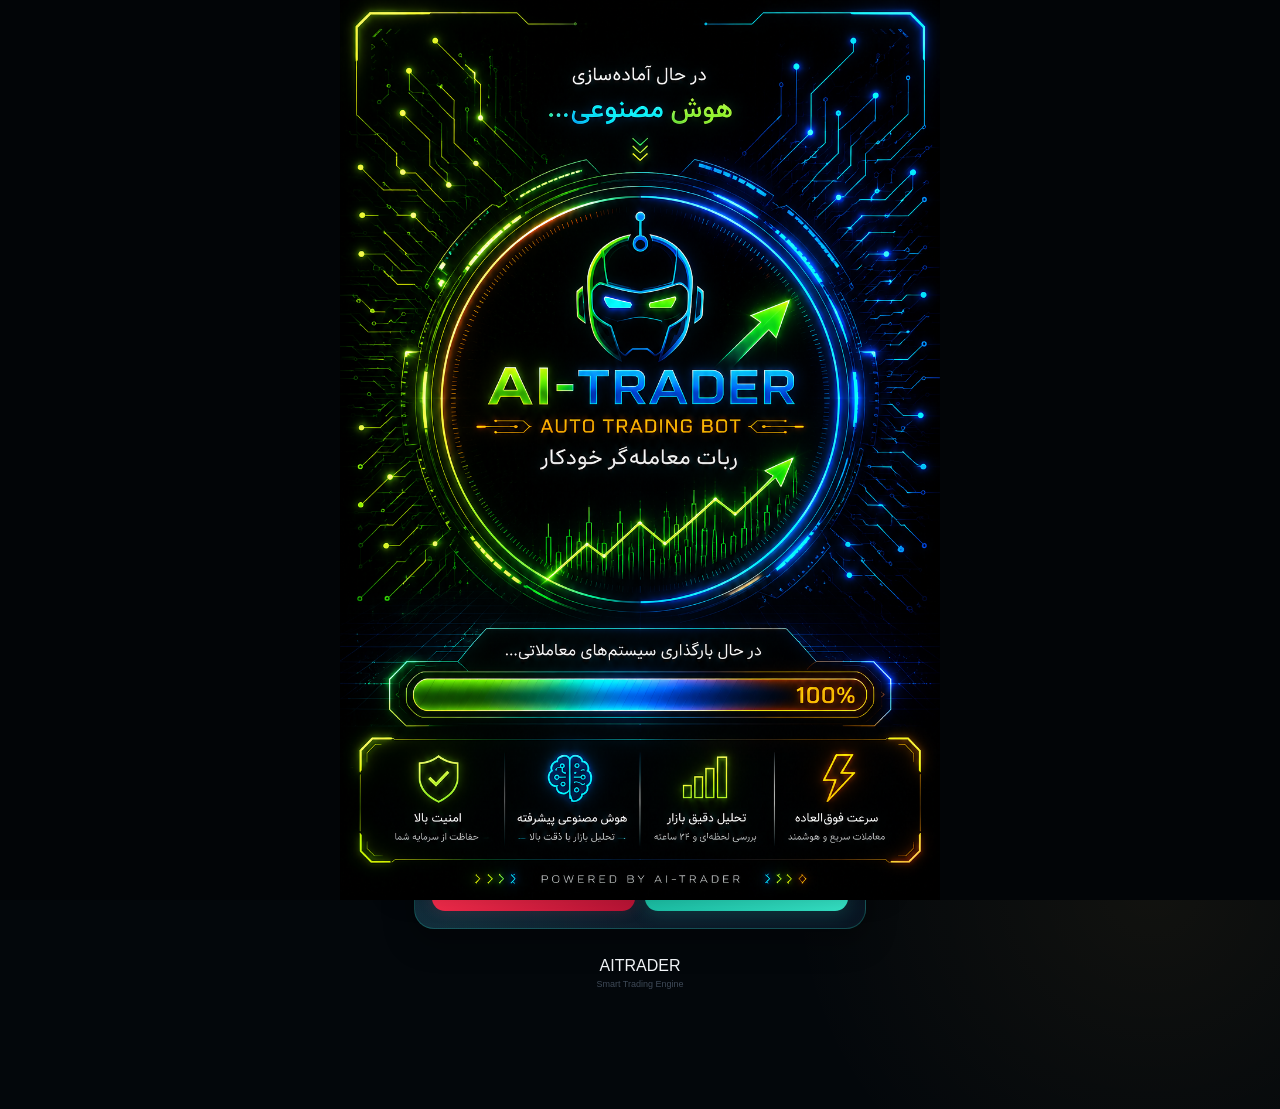
<file: index.html>
<!DOCTYPE html>
<html lang="fa" dir="rtl">

<head>
  <meta charset="UTF-8">
  <meta name="viewport" content="width=device-width, initial-scale=1.0">
  <meta name="theme-color" content="#05080d">

  <title>AI-Trader - دستیار هوشمند تحلیل بازار ارز دیجیتال</title>
  <meta name="description" content="AI-Trader یک دستیار هوشمند تلگرامی برای تحلیل بازار ارزهای دیجیتال و اطلاعات معاملاتی است. AI-Trader is an AI-powered Telegram crypto market analysis assistant providing trading insights and market information.">
  <meta name="keywords" content="AI Trader, AI Crypto Trading, Crypto Market Analysis, Trading Signals, تحلیل بازار ارز دیجیتال">
  <link rel="alternate" hreflang="fa" href="https://majid276890000.github.io/ai-trader-miniapp/">
  <link rel="alternate" hreflang="en" href="https://majid276890000.github.io/ai-trader-miniapp/">
  <link rel="alternate" hreflang="x-default" href="https://majid276890000.github.io/ai-trader-miniapp/">

  <link rel="stylesheet" href="style.css">
  <script src="https://telegram.org/js/telegram-web-app.js"></script>
</head>

<body>

  <div id="appSplash" class="app-splash">
  <img src="ai-trader-splash.png" alt="AI-Trader">
</div>

<div class="app">

    <!-- HEADER -->
    <header class="header">

      <div class="brand-wrap">
        <div class="brand">
          AI<span>TRADER</span>
        </div>

        <div class="subtitle">
          معامله‌گر هوشمند
        </div>
      </div>

      <div class="connection">
        <span class="dot"></span>
        آنلاین
      </div>

    </header>


    <!-- TOTAL BALANCE -->
    <section class="card balance-card page-section page-home">

      <div class="card-label">
        موجودی کل
      </div>

      <div
        id="walletBalance"
        class="balance"
      >
        0 USDT
      </div>

      <div
        id="walletTomanValue"
        class="wallet-toman-value"
      >
        ارزش تقریبی: در حال دریافت...
      </div>

      <div class="wallet-details">

        <div class="wallet-detail">
          <span>قابل استفاده</span>

          <strong id="walletAvailableBalance">
            0 USDT
          </strong>
        </div>

        <div class="wallet-detail">
          <span>قفل‌شده</span>

          <strong id="walletLockedBalance">
            0 USDT
          </strong>
        </div>

    </section>


    <!-- AI SIGNAL -->
    <section class="card signal-card page-section page-home">

      <div class="section-heading">

        <div>
          <div class="eyebrow">
            AI MARKET ENGINE
          </div>

          <h2>
            سیگنال هوش مصنوعی
          </h2>
        </div>

        <div class="signal-badge">
          LIVE
        </div>

      </div>

      <div
        id="signal"
        class="main-signal"
      >
        در حال تحلیل...
      </div>

      <div class="analysis-grid">

        <div class="analysis-item">
          <span>قیمت BTC</span>
          <strong id="btcPrice">-</strong>
        </div>

        <div class="analysis-item">
          <span>روند</span>
          <strong id="trend">-</strong>
        </div>

        <div class="analysis-item">
          <span>اعتماد</span>
          <strong id="confidence">-</strong>
        </div>

        <div class="analysis-item">
          <span>ریسک</span>
          <strong id="risk">-</strong>
        </div>

        <div class="analysis-item">
          <span>شاخص RSI (14)</span>
          <strong id="rsi">-</strong>
        </div>

        <div class="analysis-item">
          <span>میانگین قیمت ۲۰</span>
          <strong id="sma20">-</strong>
        </div>

        <div class="analysis-item">
          <span>میانگین قیمت ۵۰</span>
          <strong id="sma50">-</strong>
        </div>

        <div class="analysis-item">
          <span>حجم معاملات</span>
          <strong id="volumeRatio">-</strong>
        </div>

      </div>
    </section>


    <!-- BOT STATUS -->
    <section class="card status-card page-section page-home">

      <div class="section-title">
        وضعیت ربات
      </div>

      <div
        id="status"
        class="bot-status"
      >
        در حال بررسی...
      </div>

      <div class="buttons">

        <button
          class="start-btn"
          onclick="startBot()"
        >
          ▶ شروع ربات
        </button>

        <button
          class="stop-btn"
          onclick="stopBot()"
        >
          ■ توقف ربات
        </button>

      </div>

    </section>


    <!-- AUTO TRADE -->
    <section class="card auto-trade-card page-section page-trade">

      <div class="auto-trade-header">

        <div>
          <div class="eyebrow">
            AUTOMATION
          </div>

          <h2>
            معامله خودکار
          </h2>

          <p id="autoTradeStatus">
            در حال بررسی وضعیت...
          </p>
        </div>

        <div class="auto-icon">
          AI
        </div>

      </div>

      <div class="auto-trade-actions">
        <button
          id="autoTradeButton"
          class="auto-trade-button auto-start-button"
          onclick="startAutoTrade()"
          disabled
        >
          فعال‌سازی معامله خودکار
        </button>

        <button
          id="autoTradeStopButton"
          class="auto-trade-button auto-stop-button"
          onclick="stopAutoTrade()"
          disabled
        >
          توقف معامله خودکار
        </button>
      </div>

      <div class="auto-trade-stats">
        <div class="auto-trade-stat">
          <span>سود امروز</span>
          <strong id="todayProfit">0.00 USDT</strong>
        </div>
      </div>

    </section>


    <!-- WALLET -->
    <section class="card wallet-card page-section page-wallet">

      <div class="section-title">
        کیف پول
      </div>

      <!-- CHAIN WALLET CONNECTION -->
      <div class="chain-wallet-connection">
        <h3>اتصال کیف پول‌ها</h3>

    <div class="chain-wallet-row">
          <div>
            <strong>شبکه TRON</strong>
            <small id="tronWalletAddress">کیف پول متصل نیست</small>
          </div>
          <button type="button" id="connectTronWalletBtn">اتصال TRON</button>
        </div>
        <p id="tronUsdtBalance">موجودی USDT در TRON: ـ</p>
        <p id="tronWalletStatus" role="status" aria-live="polite">وضعیت TRON: متصل نیست</p>

      </div>
      <!-- END CHAIN WALLET CONNECTION -->

      <div class="wallet-actions">

        <button onclick="walletDeposit()">
          <span>＋</span>
          واریز
        </button>

        <button type="button" onclick="openWithdrawModal(); return false;">
          <span>−</span>
          برداشت
        </button>

        <button onclick="openWithdrawModal(); return false;">
          <span>⌁</span>
          آدرس TRC20
        </button>

      </div>

      <h3>
        تراکنش‌های اخیر
      </h3>

      <div
        id="walletTransactions"
        class="wallet-transactions"
      >
        <p>
          در حال دریافت...
        </p>
      </div>

    </section>


    <!-- TRADES -->
    <section class="card trade-history-card page-section page-trade">

      <div class="section-heading">

        <div>
          <div class="eyebrow">
            TRADE LOG
          </div>

          <h2>
            تاریخچه معاملات
          </h2>
        </div>

        <span class="history-icon">
          ↗
        </span>

      </div>

      <div
        id="tradeHistory"
        class="trade-history"
      >
        <p>
          در حال دریافت...
        </p>
      </div>

    </section>


    <!-- SETTINGS -->
    <section class="card settings-card page-section page-settings">

      <div class="section-heading">
        <div>
          <div class="eyebrow">AI-TRADER</div>
          <h2>تنظیمات</h2>
        </div>
        <span class="settings-icon">⚙</span>
      </div>

      <div class="settings-item language-settings-item" style="margin:16px 0;">
        <div class="language-heading">
          <strong>زبان برنامه</strong>
          <small>انتخاب زبان نمایش برنامه</small>
        </div>
        <div id="appLanguage" class="language-grid" role="group" aria-label="زبان برنامه">
          <button type="button" class="language-option" data-language="fa"><span>🇮🇷</span><span>فارسی</span><span class="language-check">✓</span></button>
          <button type="button" class="language-option" data-language="en"><span>🇬🇧</span><span>English</span><span class="language-check">✓</span></button>
          <button type="button" class="language-option" data-language="ar"><span>🇸🇦</span><span>العربية</span><span class="language-check">✓</span></button>
          <button type="button" class="language-option" data-language="ru"><span>🇷🇺</span><span>Русский</span><span class="language-check">✓</span></button>
          <button type="button" class="language-option" data-language="tr"><span>🇹🇷</span><span>Türkçe</span><span class="language-check">✓</span></button>
        </div>
      </div>

      <div class="settings-list">

      <div class="settings-item" onclick="openSubscriptionSettings()" style="cursor:pointer;">
  <div><strong>مدیریت اشتراک</strong><small>مشاهده وضعیت و تمدید اشتراک</small></div>
  <span class="settings-value">۱۵ USDT ←</span>
</div>

  <div class="settings-item" onclick="openTradingModeModal()">
          <div>
            <strong>حالت معامله</strong>
            <small>مدیریت نحوه اجرای معاملات ربات</small>
          </div>
          <span id="tradingModeValue" class="settings-value">کم‌ریسک</span>
        </div>

        <div class="settings-item" onclick="openTradingCapitalModal()">
          <div>
            <strong>سرمایه معاملاتی</strong>
            <small>سرمایه مورد استفاده ربات</small>
          </div>
          <span id="tradingCapitalValue" class="settings-value">2 USDT</span>
        </div>

        <div class="settings-item" onclick="openWallexModal()" style="cursor:pointer;">
          <div>
            <strong>اتصال صرافی</strong>
            <small>مدیریت اتصال API والکس</small>
          </div>
          <span id="wallexConnectionValue" class="settings-value">بررسی وضعیت</span>
        </div>

        <div class="settings-item">
          <div>
            <strong>نسخه برنامه</strong>
            <small>AI-Trader Mini App</small>
          </div>
          <span class="settings-value">1.0</span>
        </div>

      </div>


  <div id="subscriptionSettingsPage" style="display:none;">
    <div class="section-heading">
      <h2>مدیریت اشتراک</h2>
      <button type="button" onclick="closeSubscriptionSettings()">بازگشت</button>
    </div>
  <div class="card subscription-card" style="margin:16px 0;padding:16px;">
        <h3>اشتراک AI-Trader</h3>
        <p id="subscriptionPlanDescription">اشتراک ۹۰ روزه — ۱۵ USDT</p>
        <div id="subscriptionStatus">در حال بررسی اشتراک...</div>
        <div id="subscriptionPaymentForm">
        <p>شبکه پرداخت: TRON (TRC20)</p>
        <label>آدرس مقصد پرداخت ۱۵ تتر:</label>
        <div id="subscriptionTreasuryAddress" dir="ltr">در حال دریافت آدرس...</div>
        <button type="button" id="copySubscriptionAddress">کپی آدرس پرداخت</button>
        <label for="subscriptionTxid">شناسه تراکنش TXID</label>
        <input id="subscriptionTxid" type="text"
          placeholder="TXID تراکنش را وارد کنید"
          autocomplete="off" style="width:100%;margin:10px 0;">
        <button type="button" id="submitSubscriptionPayment">
          ثبت پرداخت اشتراک
        </button>
        </div>
      </div>
  </div>

</section>


    <!-- FOOTER -->
    <footer>

      <div class="footer-brand">
        AI<span>TRADER</span>
      </div>

      <small>
        Smart Trading Engine
      </small>

    </footer>

  </div>



  <!-- PROFESSIONAL WITHDRAW MODAL -->
  <div id="withdrawModal" class="withdraw-modal">

    <div class="withdraw-panel">

      <div class="withdraw-header">
        <div>
          <div class="withdraw-eyebrow">SECURE WALLET</div>
          <h2>برداشت دارایی</h2>
        </div>

        <button
          type="button"
          class="withdraw-close"
          onclick="closeWithdrawModal()"
        >
          ×
        </button>
      </div>

      <div class="withdraw-balance-box">
        <span>موجودی قابل برداشت</span>
        <strong id="withdrawAvailableBalance">0 USDT</strong>
      </div>

      <div class="withdraw-methods">

        <button
          type="button"
          class="withdraw-method active"
          data-method="usdt"
          onclick="selectWithdrawMethod('usdt')"
        >
          <span class="withdraw-method-icon">₮</span>
          <span>
            <strong>USDT</strong>
            <small>برداشت رمزارزی</small>
          </span>
        </button>

        <button
          type="button"
          class="withdraw-method"
          data-method="fiat"
          onclick="selectWithdrawMethod('fiat')"
        >
          <span class="withdraw-method-icon">﷼</span>
          <span>
            <strong>ریالی</strong>
            <small>واریز به حساب بانکی</small>
          </span>
        </button>

      </div>

      <!-- USDT FORM -->
      <div id="withdrawUsdtForm" class="withdraw-form">

        <label>شبکه انتقال</label>

        <div class="network-selector">
          <span class="network-dot"></span>
          <div>
            <strong>TRON (TRC20)</strong>
            <small>شبکه سریع و کم‌هزینه</small>
          </div>
          <span class="network-check">✓</span>
        </div>

        <label for="withdrawAddress">
          آدرس کیف پول مقصد
        </label>

        <div class="withdraw-address-box">
          <input
            id="withdrawAddress"
            type="text"
            inputmode="text"
            autocomplete="off"
            placeholder="آدرس TRC20 را وارد کنید"
          />
          <span>TRC20</span>
        </div>

        <div class="withdraw-address-hint">
          فقط آدرس USDT روی شبکه TRON (TRC20) را وارد کنید.
        </div>

      <div
        id="tronAddressStatus"
        class="withdraw-address-hint"
        style="margin-top:8px;"
      >
        وضعیت آدرس: در حال بررسی...
      </div>

      <button
        type="button"
        id="saveTronAddressBtn"
        class="withdraw-submit"
        onclick="saveTronWithdrawalAddress()"
        style="margin-top:10px;"
      >
        ثبت آدرس برای تأیید
      </button>

        <label for="withdrawAmount">
          مقدار برداشت
        </label>

        <div class="amount-input-box">
          <input
            id="withdrawAmount"
            type="number"
            inputmode="decimal"
            min="0"
            step="0.00000001"
            placeholder="0.00"
          />

          <span>USDT</span>

          <button
            type="button"
            onclick="setMaxWithdrawAmount()"
          >
            حداکثر
          </button>
        </div>

        <div class="withdraw-summary">
          <div>
            <span>کارمزد شبکه</span>
            <strong>محاسبه هنگام ثبت</strong>
          </div>

          <div>
            <span>مبلغ دریافتی</span>
            <strong id="withdrawReceiveAmount">0 USDT</strong>
          </div>
        </div>

        <div class="withdraw-warning">
          <span>⚠</span>
          <p>
            قبل از تأیید، شبکه و اطلاعات برداشت را با دقت بررسی کنید.
            تراکنش‌های بلاکچینی پس از ارسال قابل برگشت نیستند.
          </p>
        </div>

      </div>

      <!-- FIAT FORM -->
      <div
        id="withdrawFiatForm"
        class="withdraw-form"
        style="display:none"
      >

        <label for="fiatWithdrawAmount">
          مبلغ برداشت
        </label>

        <div class="amount-input-box">
          <input
            id="fiatWithdrawAmount"
            type="number"
            inputmode="numeric"
            min="0"
            step="1000"
            placeholder="مثلاً ۱,۰۰۰,۰۰۰"
          />

          <span>تومان</span>
        </div>

        <label for="withdrawAccountHolder">
          نام صاحب حساب
        </label>

        <input
          id="withdrawAccountHolder"
          class="withdraw-text-input"
          type="text"
          placeholder="نام و نام خانوادگی"
        />

        <label for="withdrawIban">
          شماره شبا
        </label>

        <input
          id="withdrawIban"
          class="withdraw-text-input"
          type="text"
          inputmode="text"
          maxlength="26"
          placeholder="IR........................................"
        />

        <div class="withdraw-summary fiat-summary">
          <div>
            <span>نرخ تبدیل</span>
            <strong id="withdrawFiatRate">محاسبه هنگام ثبت</strong>
          </div>

          <div>
            <span>معادل USDT</span>
            <strong id="withdrawFiatUsdt">—</strong>
          </div>
        </div>

      </div>

      <button
        type="button"
        class="withdraw-submit"
        onclick="submitProfessionalWithdraw()"
      >
        ادامه برداشت
        <span>←</span>
      </button>

      <div class="withdraw-security">
        <span>🔒</span>
        برداشت امن با احراز هویت تلگرام
      </div>

    </div>

  </div>

  <!-- PROFESSIONAL DEPOSIT MODAL -->
  <div id="depositModal" class="withdraw-modal">

    <div class="withdraw-panel">

      <div class="withdraw-header">
        <div>
          <div class="withdraw-eyebrow">SECURE WALLET</div>
          <h2>واریز USDT</h2>
        </div>

        <button
          type="button"
          class="withdraw-close"
          onclick="closeDepositModal()"
        >
          ×
        </button>
      </div>

      <div class="withdraw-balance-box">
        <span>شبکه واریز</span>
        <strong>TRON (TRC20)</strong>
      </div>

      <div class="deposit-address-section">

        <label>آدرس اختصاصی واریز شما</label>

        <div class="withdraw-address-box">
          <input
            id="depositAddress"
            type="text"
            inputmode="text"
            autocomplete="off"
            readonly
            placeholder="در حال دریافت آدرس..."
          />

          <button
            type="button"
            id="copyDepositAddressBtn"
            onclick="copyDepositAddress()"
          >
            کپی
          </button>
        </div>

        <div
          id="depositAddressStatus"
          class="withdraw-address-hint"
          style="margin-top:8px;"
        >
          در حال بررسی وضعیت آدرس...
        </div>

      </div>

      <div class="withdraw-security" style="margin-top:16px;">
        <span>⚠️</span>
        فقط USDT روی شبکه TRON (TRC20) ارسال کنید.
      </div>

      <label
        for="depositTxid"
        style="display:block; margin-top:18px;"
      >
        TXID تراکنش
      </label>

      <input
        id="depositTxid"
        type="text"
        inputmode="text"
        autocomplete="off"
        placeholder="TXID تراکنش را وارد کنید"
        style="width:100%; margin-top:8px;"
      />

      <div class="withdraw-address-hint" style="margin-top:8px;">
        مبلغ واریز توسط سیستم از روی بلاکچین شناسایی می‌شود و نیازی به وارد کردن مبلغ نیست.
      </div>

      <button
        type="button"
        id="submitDepositBtn"
        class="withdraw-submit"
        onclick="submitDeposit()"
        style="margin-top:14px;"
      >
        بررسی و ثبت واریز
      </button>

      <div
        id="depositResult"
        class="withdraw-address-hint"
        style="margin-top:12px; text-align:center;"
      ></div>

    </div>

  </div>


<!-- ADMIN TRON ADDRESS PANEL -->
  <section
    id="adminTronPanel"
    class="card"
    style="display:none; margin-top:16px;"
  >
    <div class="section-heading">
      <div>
        <div class="eyebrow">ADMIN PANEL</div>
        <h2>تأیید آدرس‌های TRC20</h2>
      </div>
    </div>

    <div id="adminTronStatus">
      در حال بررسی درخواست‌ها...
    </div>

    <div
      id="adminTronPendingList"
      style="margin-top:12px;"
    ></div>
  </section>

  <button id="adminPanelToggleBtn" type="button"
  style="display:block; position:fixed; bottom:82px; right:50%; transform:translateX(50%); width:min(90%,420px); z-index:6001; padding:14px; border-radius:12px; background:#00c987; color:#06130e; font-weight:bold;"
  onclick="toggleAdminPanel()">ورود مدیر</button>

  <!-- BOTTOM NAVIGATION -->
  <nav class="bottom-nav" id="bottomNav">
    <button type="button" class="bottom-nav-item active" data-page="home">
      <span class="bottom-nav-icon">⌂</span>
      <span>خانه</span>
    </button>

    <button type="button" class="bottom-nav-item" data-page="trade">
      <span class="bottom-nav-icon">↗</span>
      <span>معامله</span>
    </button>

    <button type="button" class="bottom-nav-item" data-page="wallet">
      <span class="bottom-nav-icon">◈</span>
      <span>کیف پول</span>
    </button>

    <button type="button" class="bottom-nav-item" data-page="settings">
      <span class="bottom-nav-icon">⚙</span>
      <span>تنظیمات</span>
    </button>
  </nav>

  <script defer src="app.js?v=20261124-admin6"></script>

  <div id="tradingModeModal" class="withdraw-modal" style="display:none;">
    <div class="withdraw-modal-content">
      <div class="withdraw-modal-header">
        <strong>حالت معامله</strong>
        <button type="button" onclick="closeTradingModeModal()">×</button>
      </div>
      <div style="padding:16px;">
        <p style="margin-top:0;">نحوه اجرای معاملات ربات را انتخاب کنید:</p>
        <button type="button" onclick="selectTradingMode('LOW')" style="width:100%;margin:6px 0;">کم‌ریسک</button>
        <button type="button" onclick="selectTradingMode('MEDIUM')" style="width:100%;margin:6px 0;">متوسط</button>
        <button type="button" onclick="selectTradingMode('HIGH')" style="width:100%;margin:6px 0;">پرریسک</button>
      </div>
    </div>
  </div>

  <div id="tradingCapitalModal" class="withdraw-modal" style="display:none;">
    <div class="withdraw-modal-content">
      <div class="withdraw-modal-header">
        <strong>سرمایه معاملاتی</strong>
        <button type="button" onclick="closeTradingCapitalModal()">×</button>
      </div>
      <div style="padding:16px;">
        <p style="margin-top:0;">مقدار سرمایه مورد استفاده ربات را به USDT وارد کنید:</p>
        <input
          id="tradingCapitalInput"
          type="number"
          min="2"
          max="1000"
          step="0.01"
          placeholder="مثلاً 10"
          style="width:100%;box-sizing:border-box;padding:12px;margin:8px 0;"
        >
        <small>حداقل 2 و حداکثر 1000 USDT</small>
        <button
          type="button"
          onclick="saveTradingCapital()"
          style="width:100%;margin-top:14px;"
        >ذخیره</button>
      </div>
    </div>
  </div>


  <div id="wallexModal" class="withdraw-modal" style="display:none;">
    <div class="withdraw-modal-content">
      <div class="withdraw-modal-header">
        <strong>اتصال حساب Wallex</strong>
        <button type="button" onclick="closeWallexModal()">×</button>
      </div>
      <div style="padding:16px;">
        <p id="wallexConnectionStatus">وضعیت اتصال در حال بررسی است...</p>
        <button type="button" onclick="loadWallexBalance()" style="width:100%;margin:10px 0;">
          دریافت موجودی والکس
        </button>
        <pre id="wallexBalanceResult" style="white-space:pre-wrap;direction:rtl;text-align:right;padding:12px;background:rgba(128,128,128,.12);border-radius:8px;">هنوز موجودی دریافت نشده است.</pre>
        <input id="wallexApiKeyInput" type="password"
          autocomplete="off" placeholder="کلید API والکس"
          style="width:100%;box-sizing:border-box;padding:12px;margin:8px 0;">
        <button type="button" onclick="connectWallex()" style="width:100%;margin-top:10px;">
          آزمایش و ذخیره کلید
        </button>
        <button type="button" onclick="disconnectWallex()"
          style="width:100%;margin-top:10px;">
          قطع اتصال و حذف کلید
        </button>
      </div>
    </div>
  </div>

  <script type="module" src="./wallet-connect/assets/index-C7T5UNoW.js"></script>
</body>

</html>
</file>
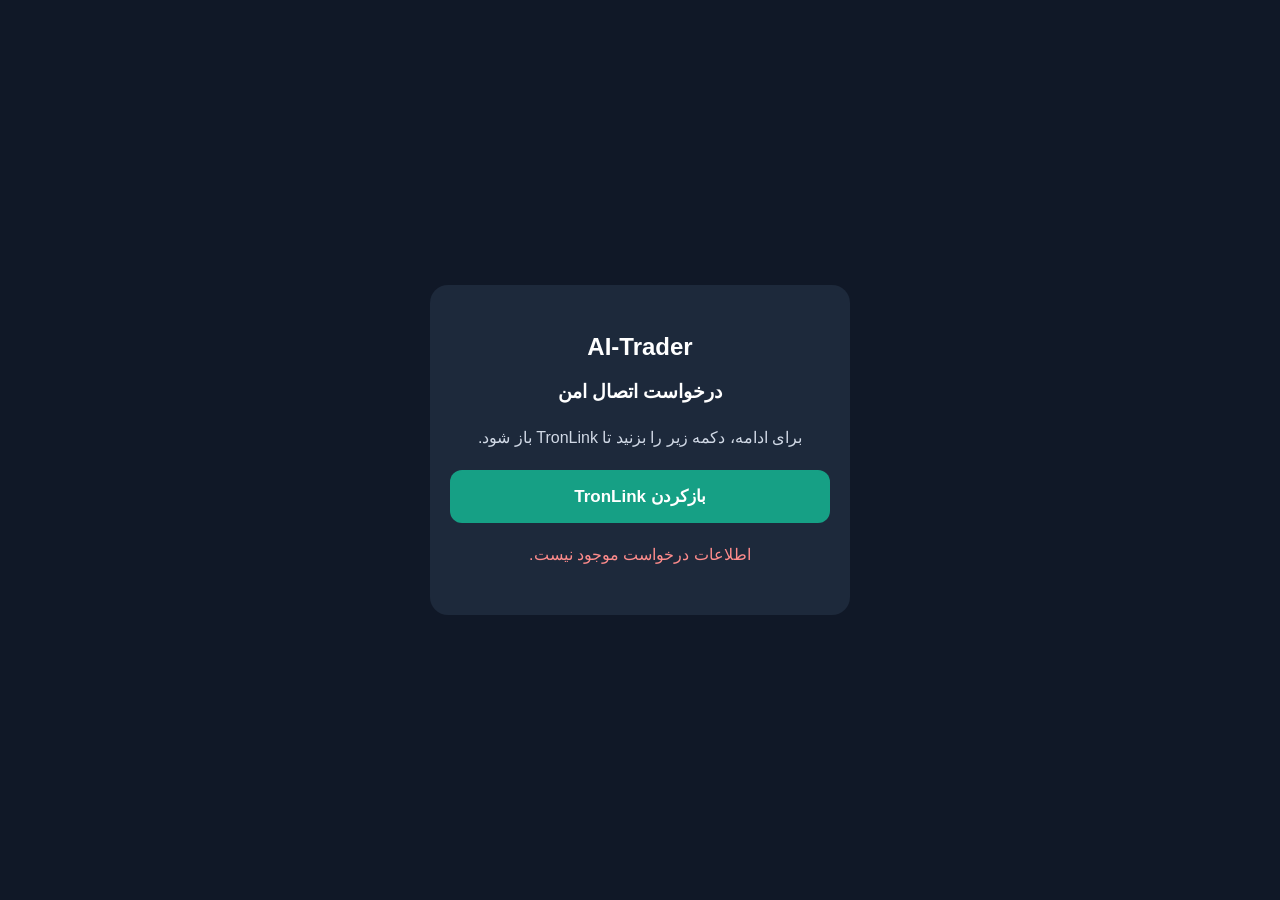
<file: tronlink-bridge.html>
<!doctype html>
<html lang="fa" dir="rtl">
<head>
<meta charset="utf-8">
<meta name="viewport" content="width=device-width,initial-scale=1">
<title>اتصال امن TronLink | AI-Trader</title>
<style>
body{font-family:sans-serif;background:#101827;color:#fff;display:grid;place-items:center;min-height:100vh;margin:0;padding:20px;box-sizing:border-box}
main{max-width:420px;width:100%;text-align:center;background:#1d293b;padding:28px 20px;border-radius:18px;box-sizing:border-box}
button{width:100%;padding:16px;border:0;border-radius:12px;background:#16a085;color:white;font-size:17px;font-weight:bold}
p{line-height:2;color:#d1d9e6}
#error{color:#ff8c8c}
</style>
</head>
<body>
<main>
<h2>AI-Trader</h2>
<h3 id="heading">درخواست اتصال امن</h3>
<p id="info">برای ادامه، دکمه زیر را بزنید تا TronLink باز شود.</p>
<button id="open" type="button">بازکردن TronLink</button>
<p id="error"></p>
</main>
<script>
(()=>{
 const error=document.getElementById("error");
 const button=document.getElementById("open");
 try{
  const raw=location.hash.slice(1);
  if(!raw)throw Error("اطلاعات درخواست موجود نیست.");
  const data=JSON.parse(decodeURIComponent(raw));
  const checks = {
    actionId: !!data.actionId,
    callbackUrl: data.callbackUrl==="https://ai-trader-backend-xfyg.onrender.com/tronlink-callback",
    action: ["login","sign"].includes(data.action),
    protocol: data.protocol==="TronLink",
    version: data.version==="1.0",
    chainId: data.chainId==="0x2b6653dc",
    url: data.url==="https://majid276890000.github.io/ai-trader-miniapp/"
  };
  const failed = Object.keys(checks).filter(key=>!checks[key]);
  if(failed.length) throw Error("فیلد نامعتبر: "+failed.join(", "));
  const link="tronlinkoutside://pull.activity?param="+encodeURIComponent(JSON.stringify(data));
  document.getElementById("heading").textContent=
    data.action==="login"?"اتصال کیف پول TRON":"امضای پیام امنیتی";
  button.addEventListener("click",()=>{location.href=link});
 }catch(e){
  button.disabled=true;
  error.textContent=e.message||"خطا در آماده‌سازی درخواست";
 }
})();
</script>
</body>
</html>
</file>
<file: style.css>
* {
  box-sizing: border-box;
  margin: 0;
  padding: 0;
}

:root {
  --bg: #03070b;
  --card: rgba(10, 17, 25, 0.92);
  --card2: rgba(13, 22, 32, 0.96);
  --green: #00ff99;
  --blue: #00d9ff;
  --gold: #ffc857;
  --red: #ff3b5f;
  --text: #f5f8fb;
  --muted: #7f8c9d;
  --border: rgba(0, 255, 153, 0.18);
}

html {
  background: var(--bg);
}

body {
  min-height: 100vh;
  direction: rtl;
  color: var(--text);
  font-family: Arial, sans-serif;
  background:
    radial-gradient(circle at 85% 0%, rgba(0, 255, 153, 0.14), transparent 32%),
    radial-gradient(circle at 5% 45%, rgba(0, 217, 255, 0.09), transparent 30%),
    radial-gradient(circle at 90% 80%, rgba(255, 200, 87, 0.06), transparent 25%),
    var(--bg);
}

button {
  border: 0;
  font-family: inherit;
  cursor: pointer;
}

.app {
  width: 100%;
  max-width: 480px;
  margin: auto;
  padding: 18px 14px 115px;
}

/* HEADER */

.header {
  display: flex;
  align-items: center;
  justify-content: space-between;
  margin-bottom: 18px;
  padding: 4px 2px;
}

.header h1 {
  color: var(--green);
  font-size: 27px;
  font-weight: 900;
  letter-spacing: 1px;
  text-shadow: 0 0 15px rgba(0, 255, 153, 0.55);
}

.subtitle {
  margin-top: 5px;
  color: var(--muted);
  font-size: 12px;
}

.connection {
  display: flex;
  align-items: center;
  gap: 6px;
  color: var(--green);
  font-size: 12px;
}

.dot {
  width: 8px;
  height: 8px;
  border-radius: 50%;
  background: var(--green);
  box-shadow: 0 0 12px var(--green);
}

/* CARDS */

.card {
  position: relative;
  overflow: hidden;
  margin-bottom: 14px;
  padding: 17px;
  border: 1px solid var(--border);
  border-radius: 20px;
  background: linear-gradient(
    145deg,
    rgba(14, 24, 34, 0.96),
    rgba(6, 12, 18, 0.94)
  );
  box-shadow:
    0 12px 30px rgba(0, 0, 0, 0.35),
    inset 0 1px 0 rgba(255, 255, 255, 0.035);
}

.card::before {
  content: "";
  position: absolute;
  top: 0;
  right: 18px;
  left: 18px;
  height: 1px;
  background: linear-gradient(
    90deg,
    transparent,
    rgba(0, 255, 153, 0.45),
    transparent
  );
}

.card h2 {
  margin-bottom: 14px;
  color: #ffffff;
  font-size: 17px;
}

.card h3 {
  margin: 18px 0 10px;
  color: #d9e2ec;
  font-size: 14px;
}

.card p {
  color: var(--muted);
  font-size: 13px;
  line-height: 1.8;
}

.card strong {
  color: #ffffff;
}

/* MARKET */

.card:nth-of-type(2) {
  border-color: rgba(0, 217, 255, 0.20);
}

.card:nth-of-type(2) strong {
  color: var(--blue);
}

/* BOT STATUS */

#status {
  margin-bottom: 4px;
  color: var(--green);
  font-size: 19px;
  font-weight: bold;
}

#signal {
  margin-bottom: 14px;
  color: var(--gold);
}

/* BUTTONS */

.buttons {
  display: grid;
  grid-template-columns: 1fr 1fr;
  gap: 9px;
  margin-top: 12px;
}

.buttons button {
  min-height: 45px;
  padding: 10px 8px;
  border-radius: 12px;
  color: #06100c;
  background: linear-gradient(135deg, var(--green), #00d9b0);
  font-size: 12px;
  font-weight: 800;
  box-shadow: 0 0 16px rgba(0, 255, 153, 0.16);
  transition: transform 0.15s, filter 0.15s;
}

.buttons button:active {
  transform: scale(0.97);
}

.buttons button:hover {
  filter: brightness(1.08);
}

/* PAPER / REAL TRADING */

.card:nth-of-type(3) {
  border-color: rgba(255, 200, 87, 0.16);
}

.card:nth-of-type(3) strong {
  color: var(--gold);
}

.card:nth-of-type(3) .buttons button:nth-child(2),
.card:nth-of-type(3) .buttons button:nth-child(4) {
  color: #ffffff;
  background: linear-gradient(135deg, #ff304f, #b91335);
  box-shadow: 0 0 16px rgba(255, 59, 95, 0.16);
}

/* WALLET */

.wallet-card {
  border-color: rgba(0, 217, 255, 0.25);
  background:
    radial-gradient(circle at 85% 15%, rgba(0, 217, 255, 0.08), transparent 35%),
    var(--card);
}

.wallet-balance {
  margin: 4px 0 16px;
  color: #ffffff;
  font-size: 30px;
  font-weight: 900;
  text-align: center;
  text-shadow: 0 0 18px rgba(0, 217, 255, 0.45);
}

.wallet-details {
  display: grid;
  grid-template-columns: 1fr 1fr;
  gap: 9px;
  margin-bottom: 12px;
}

.wallet-detail {
  padding: 12px;
  border: 1px solid rgba(255, 255, 255, 0.06);
  border-radius: 13px;
  background: rgba(255, 255, 255, 0.035);
  text-align: center;
}

.wallet-detail span {
  display: block;
  margin-bottom: 6px;
  color: var(--muted);
  font-size: 11px;
}

.wallet-detail strong {
  color: var(--blue);
  font-size: 14px;
}

/* WALLET TRANSACTIONS */

.wallet-transactions {
  max-height: 280px;
  overflow-y: auto;
}

.wallet-transaction {
  margin-bottom: 8px;
  padding: 11px;
  border: 1px solid rgba(255, 255, 255, 0.06);
  border-radius: 12px;
  background: rgba(255, 255, 255, 0.025);
}

.wallet-transaction small {
  display: block;
  margin-top: 4px;
  color: var(--muted);
  font-size: 10px;
}

.confirm-withdraw-btn {
  width: 100%;
  margin-top: 9px;
  padding: 10px;
  border-radius: 9px;
  color: #06100c;
  background: var(--gold);
  font-weight: bold;
}

/* AUTO TRADE */

.auto-trade-card {
  border-color: rgba(0, 255, 153, 0.35);
  background:
    radial-gradient(circle at 15% 10%, rgba(0, 255, 153, 0.09), transparent 35%),
    var(--card);
}

#autoTradeStatus {
  padding: 11px;
  border-radius: 11px;
  background: rgba(0, 255, 153, 0.055);
  color: var(--muted);
}

#autoTradeButton {
  width: 100%;
  color: #03100b;
  background: linear-gradient(135deg, var(--green), #00d9b0);
  font-size: 14px;
}

/* TRADE HISTORY */

.trade-history-card {
  border-color: rgba(255, 200, 87, .28);
  background:
    radial-gradient(circle at 90% 0%, rgba(255, 200, 87, .09), transparent 40%),
    linear-gradient(145deg, #172638, #091522);
}

.trade-history-card .section-heading {
  display: flex;
  align-items: center;
  justify-content: space-between;
  gap: 12px;
  margin-bottom: 16px;
}

.trade-history-card .eyebrow {
  color: #e7bd63;
  font-size: 10px;
  font-weight: 800;
  letter-spacing: 1.5px;
}

.trade-history-card .section-heading h2 {
  margin: 5px 0 0;
  color: #f2f6fa;
}

.trade-history-card .history-icon {
  display: grid;
  place-items: center;
  width: 38px;
  height: 38px;
  border: 1px solid rgba(255, 200, 87, .25);
  border-radius: 12px;
  background: rgba(255, 200, 87, .09);
  color: #ffd477;
  font-size: 20px;
}

.trade-history {
  max-height: 390px;
  overflow-y: auto;
  overscroll-behavior: contain;
  padding: 2px 3px 2px 0;
  scrollbar-width: thin;
  scrollbar-color: rgba(255, 200, 87, .35) transparent;
}

.trade-history-item {
  display: flex;
  flex-direction: column;
  gap: 8px;
  margin-bottom: 10px;
  padding: 14px;
  border: 1px solid rgba(150, 180, 205, .13);
  border-radius: 14px;
  background: linear-gradient(135deg, rgba(20, 39, 57, .92), rgba(7, 19, 31, .88));
  box-shadow: 0 5px 16px rgba(0, 0, 0, .12);
  transition: border-color .2s ease, background .2s ease;
}

.trade-history-item strong {
  color: #35e2c5;
  font-size: 15px;
  font-weight: 800;
  overflow-wrap: anywhere;
}

.trade-history-item span {
  color: #9aafbf;
  font-size: 11px;
  line-height: 1.7;
  overflow-wrap: anywhere;
}

.trade-history-item span:last-child {
  color: #e7bd63;
}

/* FOOTER */

footer {
  padding: 14px 0 5px;
  text-align: center;
}

footer p {
  color: #647284;
  font-size: 11px;
}

footer small {
  display: block;
  margin-top: 4px;
  color: #3f4a58;
  font-size: 9px;
}

/* SCROLLBAR */

::-webkit-scrollbar {
  width: 4px;
}

::-webkit-scrollbar-track {
  background: transparent;
}

::-webkit-scrollbar-thumb {
  border-radius: 10px;
  background: rgba(0, 255, 153, 0.25);
}

/* MOBILE */

@media (max-width: 360px) {
  .app {
    padding-left: 10px;
    padding-right: 10px;
  }

  .header h1 {
    font-size: 23px;
  }

  .card {
    padding: 14px;
    border-radius: 17px;
  }

  .wallet-balance {
    font-size: 25px;
  }

  .buttons {
    gap: 7px;
  }

  .buttons button {
    font-size: 11px;
  }
}

/* =========================
   PROFESSIONAL WITHDRAW
   ========================= */

.withdraw-modal {
  position: fixed;
  inset: 0;
  z-index: 9999;
  display: none;
  align-items: flex-end;
  justify-content: center;
  padding: 12px;
  background: rgba(0, 0, 0, 0.72);
  backdrop-filter: blur(10px);
}

.withdraw-modal.open {
  display: flex;
}

.withdraw-panel {
  width: 100%;
  max-width: 520px;
  max-height: 92vh;
  overflow-y: auto;
  padding: 20px;
  border: 1px solid rgba(0, 217, 255, 0.28);
  border-radius: 24px 24px 16px 16px;
  background:
    radial-gradient(circle at 85% 0%, rgba(0, 217, 255, 0.10), transparent 35%),
    radial-gradient(circle at 10% 100%, rgba(0, 255, 153, 0.07), transparent 35%),
    var(--card);
  box-shadow:
    0 -10px 50px rgba(0, 0, 0, 0.55),
    0 0 35px rgba(0, 217, 255, 0.08);
  animation: withdrawPanelIn 0.22s ease-out;
}

@keyframes withdrawPanelIn {
  from {
    transform: translateY(35px);
    opacity: 0;
  }

  to {
    transform: translateY(0);
    opacity: 1;
  }
}

.withdraw-header {
  display: flex;
  align-items: center;
  justify-content: space-between;
  margin-bottom: 16px;
}

.withdraw-eyebrow {
  margin-bottom: 4px;
  color: var(--blue);
  font-size: 9px;
  font-weight: 800;
  letter-spacing: 1.5px;
}

.withdraw-header h2 {
  margin: 0;
  color: #ffffff;
  font-size: 21px;
}

.withdraw-close {
  width: 36px;
  height: 36px;
  padding: 0;
  border: 1px solid rgba(255, 255, 255, 0.08);
  border-radius: 50%;
  color: #ffffff;
  background: rgba(255, 255, 255, 0.05);
  font-size: 25px;
  line-height: 1;
}

.withdraw-balance-box {
  display: flex;
  align-items: center;
  justify-content: space-between;
  margin-bottom: 14px;
  padding: 14px;
  border: 1px solid rgba(0, 255, 153, 0.15);
  border-radius: 15px;
  background: rgba(0, 255, 153, 0.045);
}

.withdraw-balance-box span {
  color: var(--muted);
  font-size: 11px;
}

.withdraw-balance-box strong {
  color: var(--green);
  font-size: 16px;
}

.withdraw-methods {
  display: grid;
  grid-template-columns: 1fr 1fr;
  gap: 9px;
  margin-bottom: 18px;
}

.withdraw-method {
  display: flex;
  align-items: center;
  gap: 10px;
  min-height: 64px;
  padding: 10px;
  border: 1px solid rgba(255, 255, 255, 0.07);
  border-radius: 14px;
  color: #ffffff;
  background: rgba(255, 255, 255, 0.035);
  text-align: right;
}

.withdraw-method.active {
  border-color: rgba(0, 217, 255, 0.55);
  background: rgba(0, 217, 255, 0.08);
  box-shadow: 0 0 18px rgba(0, 217, 255, 0.08);
}

.withdraw-method-icon {
  display: grid;
  place-items: center;
  width: 38px;
  height: 38px;
  flex-shrink: 0;
  border-radius: 11px;
  color: var(--blue);
  background: rgba(0, 217, 255, 0.10);
  font-size: 18px;
  font-weight: 900;
}

.withdraw-method strong,
.withdraw-method small {
  display: block;
}

.withdraw-method strong {
  font-size: 13px;
}

.withdraw-method small {
  margin-top: 3px;
  color: var(--muted);
  font-size: 9px;
}

.withdraw-form label {
  display: block;
  margin: 12px 0 7px;
  color: #d8e3e8;
  font-size: 11px;
}

.network-selector {
  display: flex;
  align-items: center;
  gap: 10px;
  padding: 13px;
  border: 1px solid rgba(0, 255, 153, 0.22);
  border-radius: 13px;
  background: rgba(0, 255, 153, 0.045);
}

.network-dot {
  width: 9px;
  height: 9px;
  border-radius: 50%;
  background: var(--green);
  box-shadow: 0 0 10px var(--green);
}

.network-selector strong,
.network-selector small {
  display: block;
}

.network-selector strong {
  font-size: 12px;
}

.network-selector small {
  margin-top: 3px;
  color: var(--muted);
  font-size: 9px;
}

.network-check {
  margin-right: auto;
  color: var(--green);
  font-weight: 900;
}

.amount-input-box {
  display: flex;
  align-items: center;
  gap: 8px;
  padding: 5px 7px 5px 12px;
  border: 1px solid rgba(255, 255, 255, 0.09);
  border-radius: 13px;
  background: rgba(0, 0, 0, 0.20);
}

.amount-input-box:focus-within {
  border-color: rgba(0, 217, 255, 0.5);
  box-shadow: 0 0 15px rgba(0, 217, 255, 0.07);
}

.amount-input-box input {
  width: 100%;
  min-width: 0;
  padding: 10px 0;
  border: 0;
  outline: 0;
  color: #ffffff;
  background: transparent;
  font-size: 16px;
}

.amount-input-box > span {
  color: var(--blue);
  font-size: 11px;
  font-weight: 800;
}

.amount-input-box button {
  width: auto;
  margin: 0;
  padding: 8px 10px;
  border-radius: 9px;
  color: #03100b;
  background: var(--green);
  font-size: 10px;
  font-weight: 800;
}

.withdraw-text-input {
  box-sizing: border-box;
  width: 100%;
  padding: 12px;
  border: 1px solid rgba(255, 255, 255, 0.09);
  border-radius: 13px;
  outline: 0;
  color: #ffffff;
  background: rgba(0, 0, 0, 0.20);
  font-size: 13px;
}

.withdraw-text-input:focus {
  border-color: rgba(0, 217, 255, 0.5);
}

.withdraw-summary {
  display: grid;
  grid-template-columns: 1fr 1fr;
  gap: 8px;
  margin-top: 12px;
}

.withdraw-summary > div {
  padding: 11px;
  border-radius: 12px;
  background: rgba(255, 255, 255, 0.035);
}

.withdraw-summary span,
.withdraw-summary strong {
  display: block;
}

.withdraw-summary span {
  color: var(--muted);
  font-size: 9px;
}

.withdraw-summary strong {
  margin-top: 5px;
  color: #ffffff;
  font-size: 11px;
}

.withdraw-warning {
  display: flex;
  gap: 9px;
  margin-top: 12px;
  padding: 11px;
  border: 1px solid rgba(255, 200, 87, 0.16);
  border-radius: 12px;
  background: rgba(255, 200, 87, 0.035);
}

.withdraw-warning > span {
  color: var(--gold);
  font-size: 17px;
}

.withdraw-warning p {
  margin: 0;
  color: var(--muted);
  font-size: 9px;
  line-height: 1.8;
}

.withdraw-submit {
  display: flex;
  align-items: center;
  justify-content: center;
  gap: 10px;
  width: 100%;
  margin-top: 16px;
  padding: 14px;
  border: 0;
  border-radius: 13px;
  color: #03100b;
  background: linear-gradient(135deg, var(--green), #00d9b0);
  box-shadow: 0 0 20px rgba(0, 255, 153, 0.12);
  font-size: 14px;
  font-weight: 900;
}

.withdraw-submit span {
  font-size: 17px;
}

.withdraw-security {
  margin-top: 10px;
  color: var(--muted);
  font-size: 9px;
  text-align: center;
}

/* =========================
   REAL TRC20 DEPOSIT UI
   ========================= */

.deposit-address-section {
  margin-top: 14px;
}

.deposit-address-section > label {
  display: block;
  margin-bottom: 8px;
  color: var(--muted);
  font-size: 10px;
}

.withdraw-address-box {
  display: flex;
  align-items: stretch;
  gap: 8px;
}

.withdraw-address-box input {
  flex: 1;
  min-width: 0;
}

#copyDepositAddressBtn {
  flex: 0 0 auto;
  min-width: 58px;
  padding: 0 12px;
  border: 1px solid rgba(0, 217, 255, 0.28);
  border-radius: 11px;
  color: #ffffff;
  background: rgba(0, 217, 255, 0.08);
  font-size: 11px;
  font-weight: 800;
}

#copyDepositAddressBtn:active {
  transform: scale(0.97);
}

#submitDepositBtn:disabled {
  opacity: 0.55;
  cursor: wait;
}

#depositResult {
  min-height: 18px;
  line-height: 1.8;
}

/* =========================
   BOTTOM NAVIGATION
   ========================= */

.bottom-nav {
  position: fixed;
  right: 50%;
  bottom: 0;
  z-index: 5000;
  display: grid;
  grid-template-columns: repeat(4, 1fr);
  width: min(100%, 480px);
  min-height: 72px;
  padding: 8px 10px calc(8px + env(safe-area-inset-bottom));
  transform: translateX(50%);
  border-top: 1px solid rgba(0, 255, 153, 0.18);
  background: rgba(3, 7, 11, 0.94);
  backdrop-filter: blur(16px);
  box-shadow: 0 -10px 30px rgba(0, 0, 0, 0.35);
}

.bottom-nav-item {
  display: flex;
  align-items: center;
  justify-content: center;
  gap: 4px;
  flex-direction: column;
  min-height: 54px;
  padding: 5px 2px;
  border-radius: 13px;
  color: var(--muted);
  background: transparent;
  font-size: 10px;
  font-weight: 700;
  transition: 0.18s ease;
}

.bottom-nav-icon {
  font-size: 21px;
  line-height: 1;
}

.bottom-nav-item.active {
  color: var(--green);
  background: rgba(0, 255, 153, 0.07);
  text-shadow: 0 0 12px rgba(0, 255, 153, 0.55);
}

.bottom-nav-item:active {
  transform: scale(0.94);
}

@media (max-width: 360px) {
  .bottom-nav {
    min-height: 68px;
    padding-left: 6px;
    padding-right: 6px;
  }

  .bottom-nav-item {
    font-size: 9px;
  }

  .bottom-nav-icon {
    font-size: 19px;
  }
}


/* =========================
   SETTINGS PAGE
   ========================= */

.settings-card {
  border-color: rgba(255, 200, 87, 0.22);
  background:
    radial-gradient(
      circle at 85% 10%,
      rgba(255, 200, 87, 0.07),
      transparent 35%
    ),
    var(--card);
}

.settings-icon {
  display: grid;
  place-items: center;
  width: 40px;
  height: 40px;
  border: 1px solid rgba(255, 200, 87, 0.22);
  border-radius: 12px;
  color: var(--gold);
  background: rgba(255, 200, 87, 0.06);
  font-size: 20px;
}

.settings-list {
  display: flex;
  flex-direction: column;
  gap: 9px;
}

.settings-item {
  display: flex;
  align-items: center;
  justify-content: space-between;
  gap: 12px;
  padding: 14px;
  border: 1px solid rgba(255, 255, 255, 0.06);
  border-radius: 14px;
  background: rgba(255, 255, 255, 0.025);
}

.settings-item strong,
.settings-item small {
  display: block;
}

.settings-item strong {
  color: #ffffff;
  font-size: 13px;
}

.settings-item small {
  margin-top: 5px;
  color: var(--muted);
  font-size: 10px;
}

.settings-value {
  flex-shrink: 0;
  color: var(--gold);
  font-size: 11px;
  font-weight: 800;
}

/* =========================
   5-SECOND SPLASH SCREEN
   ========================= */

.app-splash {
  position: fixed;
  inset: 0;
  z-index: 10000;
  display: flex;
  align-items: center;
  justify-content: center;
  background: #020507;
  opacity: 1;
  visibility: visible;
  transition: opacity 0.5s ease, visibility 0.5s ease;
}

.app-splash img {
  width: 100%;
  height: 100%;
  object-fit: contain;
  display: block;
}

.app-splash.splash-hide {
  opacity: 0;
  visibility: hidden;
  pointer-events: none;
}

/* AUTO TRADE STATS */
.auto-trade-stats {
  display: grid;
  grid-template-columns: repeat(2, 1fr);
  gap: 10px;
  margin-top: 12px;
}

.auto-trade-stat {
  padding: 12px;
  border: 1px solid rgba(255, 255, 255, 0.07);
  border-radius: 13px;
  background: rgba(255, 255, 255, 0.025);
}

.auto-trade-stat span {
  display: block;
  color: var(--muted);
  font-size: 10px;
}

.auto-trade-stat strong {
  display: block;
  margin-top: 6px;
  color: var(--green);
  font-size: 14px;
}

.auto-trade-stat:last-child strong {
  color: var(--gold);
}

/* Chain wallet connection */
.chain-wallet-connection {
  margin: 18px 0;
  padding: 14px;
  border: 1px solid rgba(128, 128, 128, 0.25);
  border-radius: 14px;
}

.chain-wallet-connection h3 {
  margin: 0 0 12px;
  font-size: 16px;
}

.chain-wallet-row {
  display: flex;
  align-items: center;
  justify-content: space-between;
  gap: 12px;
  padding: 12px 0;
  border-bottom: 1px solid rgba(128, 128, 128, 0.2);
}

.chain-wallet-row > div {
  display: flex;
  flex-direction: column;
  gap: 5px;
  min-width: 0;
}

.chain-wallet-row small {
  overflow-wrap: anywhere;
  opacity: 0.75;
  direction: ltr;
  text-align: right;
}

.chain-wallet-row button {
  flex-shrink: 0;
  cursor: pointer;
}

.chain-wallet-row button:disabled {
  opacity: 0.6;
  cursor: wait;
}

#chainWalletStatus {
  margin: 12px 0 0;
  font-size: 13px;
  line-height: 1.7;
  overflow-wrap: anywhere;
}

/* PREMIUM ADMIN DASHBOARD */
#adminTronPanel {
  margin-top: 20px !important;
  padding: 18px !important;
  border: 1px solid rgba(0,217,255,.35);
  border-radius: 24px;
  background:
    radial-gradient(circle at 90% 0%, rgba(0,217,255,.12), transparent 38%),
    linear-gradient(145deg,#101e2c,#060d15);
  box-shadow: 0 15px 40px rgba(0,0,0,.45), 0 0 20px rgba(0,217,255,.06);
}

#adminTronPanel .section-heading {
  display: flex;
  align-items: center;
  justify-content: space-between;
  margin-bottom: 18px;
  padding-bottom: 14px;
  border-bottom: 1px solid rgba(0,217,255,.18);
}

#adminTronPanel .eyebrow {
  margin-bottom: 7px;
  color: var(--blue);
  font-size: 10px;
  font-weight: 900;
  letter-spacing: 2px;
}

#adminTronPanel h2 {
  color: #fff;
  font-size: 18px;
  font-weight: 900;
}

#adminTronPanel #adminTronStatus,
#adminTronPanel #adminWithdrawStatus,
#adminTronPanel #adminSubscriptionStatus {
  padding: 12px;
  border: 1px solid rgba(0,255,153,.18);
  border-radius: 13px;
  background: rgba(0,255,153,.055);
  color: #b9ffe1;
  font-size: 12px;
  line-height: 1.9;
}

#adminTronPanel .card {
  margin-top: 12px;
  padding: 15px;
  border: 1px solid rgba(0,217,255,.16);
  border-radius: 17px;
  background: linear-gradient(145deg,rgba(20,35,49,.98),rgba(7,14,22,.98));
  box-shadow: 0 8px 22px rgba(0,0,0,.25);
}

#adminTronPanel .card strong {
  color: #65e8ff;
  font-size: 14px;
}

#adminTronPanel button:not(#adminPanelToggleBtn) {
  min-height: 42px;
  padding: 10px 15px;
  border: 1px solid rgba(0,217,255,.25);
  border-radius: 12px;
  color: #eafaff;
  background: linear-gradient(135deg,#12364a,#102535);
  font-size: 12px;
  font-weight: 800;
  transition: .2s;
}

#adminTronPanel button:active {
  transform: scale(.97);
}

#adminTronPanel #adminTronPendingList .card button:first-child,
#adminTronPanel #adminSubscriptionList .card button:first-of-type {
  color: #04150e;
  background: linear-gradient(135deg,#00ff99,#00c98b);
  border: 0;
}

#adminTronPanel #adminTronPendingList .card button:last-child,
#adminTronPanel #adminSubscriptionList .card button:last-of-type,
#adminTronPanel #adminWithdrawProcessingList .card button {
  color: #fff;
  background: linear-gradient(135deg,#a91e3c,#ed3659);
  border: 0;
}

#adminTronPanel #adminWithdrawPendingList .card button {
  color: #04150e;
  background: linear-gradient(135deg,#00ff99,#00c98b);
  border: 0;
}

#adminTronPanel #adminWithdrawPendingList,
#adminTronPanel #adminWithdrawProcessingList,
#adminTronPanel #adminWithdrawFiatList,
#adminTronPanel #adminSubscriptionList {
  margin-top: 16px;
}

#adminTronPanel [style*="direction:ltr"] {
  padding: 10px;
  border: 1px solid rgba(0,217,255,.12);
  border-radius: 10px;
  background: rgba(0,0,0,.25);
  color: #75eaff;
  font-size: 11px;
  line-height: 1.8;
}

@media (max-width: 380px) {
  #adminTronPanel {
    padding: 13px !important;
  }

  #adminTronPanel .card {
    padding: 12px;
  }

  #adminTronPanel button:not(#adminPanelToggleBtn) {
    font-size: 11px;
    padding: 9px;
  }
}

/* PREMIUM SETTINGS PAGE */
.page-settings.settings-card {
  padding: 18px;
  border: 1px solid rgba(0,217,255,.28);
  border-radius: 24px;
  background:
    radial-gradient(circle at 90% 0%,rgba(0,217,255,.10),transparent 38%),
    linear-gradient(145deg,#101e2c,#060d15);
  box-shadow: 0 15px 40px rgba(0,0,0,.35);
}

.page-settings .section-heading {
  padding-bottom: 15px;
  border-bottom: 1px solid rgba(0,217,255,.18);
}

.page-settings .eyebrow {
  color: var(--blue);
}

.page-settings .settings-icon {
  color: var(--blue);
  border-color: rgba(0,217,255,.3);
  background: rgba(0,217,255,.08);
  border-radius: 14px;
}

.page-settings .settings-list {
  gap: 11px;
  margin-top: 15px;
}

.page-settings .settings-item {
  min-height: 66px;
  padding: 14px;
  border: 1px solid rgba(0,217,255,.15);
  border-radius: 16px;
  background: linear-gradient(145deg,rgba(20,35,49,.95),rgba(7,14,22,.95));
  transition: border-color .2s,background .2s;
}

.page-settings .settings-item[onclick] {
  cursor: pointer;
}

.page-settings .settings-item[onclick]:active {
  border-color: rgba(0,217,255,.55);
  background: rgba(0,217,255,.08);
}

.page-settings .settings-item strong {
  font-size: 13px;
  font-weight: 800;
}

.page-settings .settings-item small {
  font-size: 10px;
  line-height: 1.8;
}

.page-settings .settings-value {
  padding: 7px 10px;
  border: 1px solid rgba(0,217,255,.2);
  border-radius: 10px;
  color: #65e8ff;
  background: rgba(0,217,255,.07);
  font-size: 11px;
}

.page-settings #appLanguage {
  max-width: 125px;
  min-height: 40px;
  padding: 8px 10px;
  border: 1px solid rgba(0,217,255,.28);
  border-radius: 11px;
  color: #eafaff;
  background: #102535;
  font-size: 12px;
}

.page-settings .subscription-card {
  margin: 18px 0 !important;
  padding: 17px !important;
  border: 1px solid rgba(0,217,255,.25);
  border-radius: 19px;
  background:
    radial-gradient(circle at 100% 0%,rgba(0,217,255,.09),transparent 40%),
    linear-gradient(145deg,#142638,#08121d);
  box-shadow: 0 9px 24px rgba(0,0,0,.25);
}

.page-settings .subscription-card h3 {
  color: #65e8ff;
  font-size: 16px;
  font-weight: 900;
}

.page-settings .subscription-card p,
.page-settings .subscription-card label {
  color: #c2d3df;
  font-size: 11px;
  line-height: 2;
}

.page-settings #subscriptionTreasuryAddress {
  margin: 10px 0;
  padding: 11px;
  overflow-wrap: anywhere;
  border: 1px solid rgba(0,217,255,.2);
  border-radius: 11px;
  color: #75eaff;
  background: rgba(0,0,0,.25);
  font-size: 11px;
}

.page-settings .subscription-card input {
  box-sizing: border-box;
  min-height: 43px;
  padding: 11px;
  border: 1px solid rgba(0,217,255,.22);
  border-radius: 11px;
  color: #fff;
  background: rgba(0,0,0,.3);
}

.page-settings .subscription-card button {
  min-height: 42px;
  padding: 10px 14px;
  border: 1px solid rgba(0,217,255,.25);
  border-radius: 11px;
  color: #eafaff;
  background: linear-gradient(135deg,#12364a,#102535);
  font-size: 12px;
  font-weight: 800;
}

@media (max-width:380px) {
  .page-settings.settings-card {
    padding: 13px;
  }

  .page-settings .settings-item {
    padding: 11px;
  }

  .page-settings .settings-value {
    padding: 6px 8px;
    font-size: 10px;
  }
}

/* PREMIUM TRADING MODE AND WALLEX MODALS */
#tradingModeModal .withdraw-modal-content,
#wallexModal .withdraw-modal-content {
  width: 100%;
  max-width: 460px;
  max-height: 88vh;
  overflow-y: auto;
  border: 1px solid rgba(0, 217, 255, .3);
  border-radius: 22px;
  background: linear-gradient(145deg, #102638, #091724);
  color: #eafaff;
  box-shadow: 0 15px 45px rgba(0, 0, 0, .5),
              0 0 24px rgba(0, 217, 255, .08);
}

#tradingModeModal .withdraw-modal-header,
#wallexModal .withdraw-modal-header {
  display: flex;
  align-items: center;
  justify-content: space-between;
  padding: 16px;
  border-bottom: 1px solid rgba(0, 217, 255, .2);
  color: #35e0d0;
}

#tradingModeModal .withdraw-modal-header button,
#wallexModal .withdraw-modal-header button {
  width: 36px;
  height: 36px;
  border: 1px solid rgba(0, 217, 255, .3);
  border-radius: 12px;
  background: #173447;
  color: #fff;
  font-size: 22px;
}

#tradingModeModal .withdraw-modal-content > div:last-child button,
#wallexModal .withdraw-modal-content > div:last-child button {
  min-height: 46px;
  border: 1px solid rgba(0, 217, 255, .25);
  border-radius: 13px;
  background: linear-gradient(110deg, #12394a, #14504e);
  color: #efffff;
  font-size: 14px;
  font-weight: 700;
  transition: .2s ease;
}

#tradingModeModal .withdraw-modal-content > div:last-child button:active,
#wallexModal .withdraw-modal-content > div:last-child button:active {
  transform: scale(.98);
  border-color: #35e0d0;
}

#wallexModal #wallexApiKeyInput {
  min-height: 46px;
  border: 1px solid rgba(0, 217, 255, .3) !important;
  border-radius: 12px;
  background: #081a28 !important;
  color: #eafaff;
  outline: none;
}

#wallexModal #wallexApiKeyInput:focus {
  border-color: #35e0d0 !important;
  box-shadow: 0 0 0 3px rgba(53, 224, 208, .12);
}

#wallexModal #wallexBalanceResult {
  padding: 12px;
  overflow-x: auto;
  border: 1px solid rgba(0, 217, 255, .18);
  border-radius: 12px;
  background: #081a28;
  color: #b9e9e9;
  white-space: pre-wrap;
}

#wallexModal #wallexConnectionStatus {
  color: #b9e9e9;
  line-height: 1.8;
}

#appLanguage {
  border: 1px solid rgba(0, 217, 255, .4);
  border-radius: 12px;
  background-color: #102638;
  color: #eafaff;
  padding: 11px 14px;
  outline: none;
}

#appLanguage option {
  background: #102638;
  color: #eafaff;
}

#appLanguage:focus {
  border-color: #35e0d0;
  box-shadow: 0 0 0 3px rgba(53, 224, 208, .12);
}

/* ===== LANGUAGE CARDS ===== */
.page-settings .language-settings-item {
  display: block;
  width: 100%;
}

.page-settings .language-heading {
  display: flex;
  flex-direction: column;
  gap: 5px;
  margin-bottom: 14px;
}

.page-settings .language-grid {
  display: grid;
  grid-template-columns: repeat(2, minmax(0, 1fr));
  gap: 10px;
  width: 100%;
}

.page-settings .language-option {
  appearance: none;
  width: 100%;
  min-height: 54px;
  display: flex;
  align-items: center;
  gap: 9px;
  padding: 10px 12px;
  border: 1px solid rgba(130, 160, 180, .2);
  border-radius: 13px;
  background: rgba(18, 35, 53, .85);
  color: #e7f2f7;
  font: inherit;
  text-align: start;
  cursor: pointer;
}

.page-settings .language-option.active {
  border: 1px solid #25d6bd;
  background: linear-gradient(135deg, rgba(20, 105, 105, .35), rgba(18, 35, 53, .95));
  box-shadow: 0 0 12px rgba(37, 214, 189, .12);
}

.page-settings .language-check {
  margin-inline-start: auto;
  color: #25d6bd;
  opacity: 0;
  font-weight: bold;
}

.page-settings .language-option.active .language-check {
  opacity: 1;
}

/* ===== TRADING CAPITAL MODAL ===== */
#tradingCapitalModal .withdraw-modal-content {
  width: min(100%, 440px);
  max-width: 440px;
  border: 1px solid rgba(37, 214, 189, .28);
  border-radius: 20px 20px 14px 14px;
  background: linear-gradient(160deg, #14283a, #091522);
  color: #edf7fa;
  box-shadow: 0 18px 55px rgba(0, 0, 0, .48);
  overflow: hidden;
}

#tradingCapitalModal .withdraw-modal-header {
  padding: 16px 18px;
  border-bottom: 1px solid rgba(255, 255, 255, .08);
  color: #25d6bd;
}

#tradingCapitalModal .withdraw-modal-header button {
  color: #eaf5f7;
  background: rgba(255, 255, 255, .08);
  border: 1px solid rgba(255, 255, 255, .12);
  border-radius: 10px;
}

#tradingCapitalModal .withdraw-modal-content p {
  color: #d5e5eb;
  line-height: 1.8;
}

#tradingCapitalInput {
  border: 1px solid rgba(37, 214, 189, .3);
  border-radius: 12px;
  background: #0b1b29;
  color: #fff;
  outline: none;
}

#tradingCapitalInput:focus {
  border-color: #25d6bd;
  box-shadow: 0 0 0 3px rgba(37, 214, 189, .12);
}

#tradingCapitalModal .withdraw-modal-content small {
  color: #9bb2bf;
}

#tradingCapitalModal .withdraw-modal-content > div:last-child > button {
  min-height: 46px;
  border: 0;
  border-radius: 12px;
  background: linear-gradient(110deg, #12a995, #25d6bd);
  color: #06211f;
  font-weight: 700;
}

/* ===== PREMIUM HOME DASHBOARD ===== */

/* BALANCE */
.balance-card.page-home {
  border-color: rgba(37, 214, 189, .35);
  background:
    radial-gradient(circle at 85% 10%, rgba(37, 214, 189, .15), transparent 42%),
    linear-gradient(145deg, #142b3b, #081522);
}

.balance-card .card-label {
  color: #9db8c5;
  font-size: 13px;
  font-weight: 600;
}

.balance-card .balance {
  margin: 12px 0 8px;
  color: #35e2c5;
  font-size: clamp(30px, 8vw, 38px);
  font-weight: 900;
  text-align: center;
  direction: ltr;
  text-shadow: 0 0 22px rgba(37, 214, 189, .25);
}

.balance-card .wallet-toman-value {
  margin: 8px 0 18px;
  color: #9bb5c3;
  font-size: 12px;
  text-align: center;
}

.balance-card .wallet-details {
  gap: 10px;
  margin-bottom: 0;
}

.balance-card .wallet-detail {
  border-color: rgba(37, 214, 189, .16);
  background: rgba(5, 18, 29, .65);
}

.balance-card .wallet-detail strong {
  color: #35e2c5;
  font-size: 15px;
}

/* AI SIGNAL */
.signal-card.page-home {
  border-color: rgba(0, 217, 255, .28);
  background:
    radial-gradient(circle at 90% 0%, rgba(0, 217, 255, .10), transparent 40%),
    linear-gradient(145deg, #102637, #081522);
}

.signal-card .section-heading {
  display: flex;
  align-items: center;
  justify-content: space-between;
  gap: 10px;
  margin-bottom: 16px;
}

.signal-card .eyebrow {
  margin-bottom: 6px;
  color: #35c9e8;
  font-size: 10px;
  letter-spacing: 1.4px;
  font-weight: 700;
}

.signal-card .section-heading h2 {
  margin: 0;
}

.signal-card .signal-badge {
  padding: 6px 11px;
  border: 1px solid rgba(37, 214, 189, .3);
  border-radius: 20px;
  background: rgba(37, 214, 189, .10);
  color: #35e2c5;
  font-size: 10px;
  font-weight: 800;
}

.signal-card .main-signal {
  min-height: 48px;
  display: flex;
  align-items: center;
  justify-content: center;
  margin-bottom: 15px;
  padding: 12px;
  border: 1px solid rgba(0, 217, 255, .18);
  border-radius: 13px;
  background: rgba(3, 15, 26, .65);
  color: #35d9f2;
  font-size: 17px;
  font-weight: 800;
  text-align: center;
}

.signal-card .analysis-grid {
  display: grid;
  grid-template-columns: repeat(2, minmax(0, 1fr));
  gap: 9px;
}

.signal-card .analysis-item {
  min-width: 0;
  padding: 12px 10px;
  border: 1px solid rgba(120, 190, 210, .13);
  border-radius: 12px;
  background: rgba(5, 18, 29, .62);
}

.signal-card .analysis-item span {
  display: block;
  margin-bottom: 7px;
  color: #91aab8;
  font-size: 11px;
}

.signal-card .analysis-item strong {
  color: #e5f7fb;
  font-size: 14px;
  overflow-wrap: anywhere;
}

/* BOT STATUS */
.status-card.page-home {
  border-color: rgba(37, 214, 189, .25);
  background:
    radial-gradient(circle at 10% 100%, rgba(37, 214, 189, .08), transparent 45%),
    linear-gradient(145deg, #14283a, #091522);
}

.status-card .section-title {
  margin-bottom: 13px;
  color: #dcecf2;
  font-size: 15px;
  font-weight: 800;
}

.status-card #status {
  margin-bottom: 14px;
  padding: 13px;
  border: 1px solid rgba(37, 214, 189, .18);
  border-radius: 12px;
  background: rgba(5, 18, 29, .65);
  color: #35e2c5;
  font-size: 15px;
  text-align: center;
}

.status-card .buttons {
  gap: 10px;
  margin-top: 0;
}

.status-card .buttons button {
  min-height: 48px;
  border-radius: 13px;
  font-size: 13px;
  font-weight: 800;
}

.status-card .buttons .start-btn {
  color: #05231e;
  background: linear-gradient(135deg, #16b99f, #35e2c5);
  box-shadow: 0 5px 18px rgba(37, 214, 189, .16);
}

.status-card .buttons .stop-btn {
  color: #fff;
  background: linear-gradient(135deg, #e84b64, #a91e3b);
  box-shadow: 0 5px 18px rgba(232, 75, 100, .15);
}

/* SEPARATE AUTO TRADE CONTROLS */
.auto-trade-actions {
  display: flex;
  flex-direction: column;
  gap: 12px;
  width: 100%;
  margin-top: 16px;
}

.auto-trade-actions .auto-trade-button {
  width: 100%;
  min-height: 50px;
  border: 0;
  border-radius: 13px;
  font-size: 14px;
  font-weight: 800;
}

.auto-trade-actions .auto-start-button {
  color: #03100b;
  background: linear-gradient(135deg, #00ff99, #00c98f);
}

.auto-trade-actions .auto-stop-button {
  color: #fff;
  background: linear-gradient(135deg, #ff526f, #b91f42);
  box-shadow: 0 5px 18px rgba(232, 75, 100, .15);
}

.auto-trade-actions .auto-trade-button:disabled {
  opacity: .42;
  cursor: not-allowed;
  filter: saturate(.55);
}

/* PREMIUM WALLET DESIGN */
.wallet-card {
  border: 1px solid rgba(0, 217, 255, .3);
  border-radius: 24px;
  background:
    radial-gradient(ellipse at 90% 0%, rgba(0,217,255,.13), transparent 45%),
    linear-gradient(145deg, #101d31, #09111f);
  box-shadow: 0 12px 35px rgba(0,0,0,.28);
  padding: 20px;
}

.wallet-card .section-title {
  font-size: 21px;
  font-weight: 900;
  color: #fff;
  margin-bottom: 20px;
}

.chain-wallet-connection {
  margin: 16px 0;
  padding: 17px;
  border: 1px solid rgba(0,217,255,.22);
  border-radius: 18px;
  background: rgba(0,217,255,.045);
}

.chain-wallet-connection h3 {
  color: #54e6ff;
  font-size: 15px;
}

.chain-wallet-row {
  border-bottom-color: rgba(255,255,255,.09);
}

.chain-wallet-row strong {
  color: #fff;
  font-size: 15px;
}

.chain-wallet-row small {
  color: #a8c6d8;
  font-size: 11px;
}

.chain-wallet-row button {
  border-radius: 12px;
  background: linear-gradient(135deg,#00d9ff,#087eae);
  color: #061522;
  font-weight: 900;
  padding: 11px 14px;
}

#tronUsdtBalance {
  color: #50e5ff;
  font-size: 15px;
  font-weight: 800;
  margin: 15px 0 8px;
}

#tronWalletStatus {
  font-size: 12px;
  color: #9fb8c9;
  overflow-wrap: anywhere;
}

.wallet-actions {
  display: grid;
  grid-template-columns: repeat(3,minmax(0,1fr));
  gap: 9px;
  margin: 20px 0;
}

.wallet-actions button {
  min-width: 0;
  border: 1px solid rgba(0,217,255,.25);
  border-radius: 14px;
  padding: 13px 5px;
  background: rgba(0,217,255,.09);
  color: #66eaff;
  font-size: 13px;
  font-weight: 800;
}

.wallet-actions button span {
  display: block;
  font-size: 21px;
  margin-bottom: 5px;
}

.wallet-transactions {
  padding-top: 8px;
}

.wallet-transaction {
  border-color: rgba(0,217,255,.13);
  border-radius: 14px;
  background: rgba(255,255,255,.035);
}

@media(max-width:380px) {
  .wallet-actions { gap: 6px; }
  .wallet-actions button { font-size: 11px; }
}
</file>
